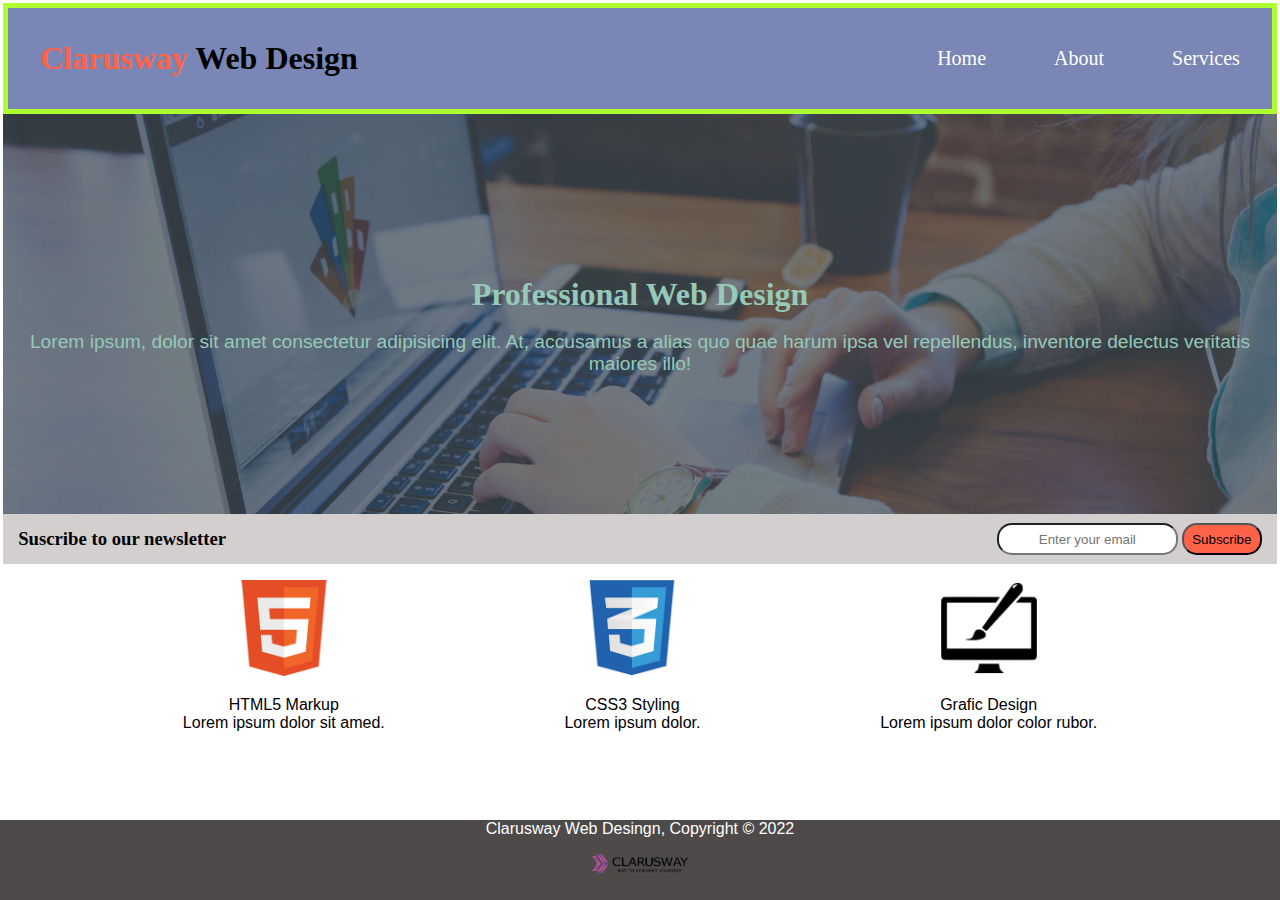
<file: index.html>
<!DOCTYPE html>
<html lang="en">
  <head>
    <meta charset="UTF-8" />
    <meta http-equiv="X-UA-Compatible" content="IE=edge" />
    <meta name="viewport" content="width=device-width, initial-scale=1.0" />
    <title>Document</title>
    <link rel="stylesheet" href="./style.css" />
  </head>
  <body>
    <header>
      <h1><span>Clarusway</span> Web Design</h1>
      <div class="header-right">
        <a href="index.html">Home</a>
        <a href="about.html">About</a>
        <a href="services.html">Services</a>
      </div>
    </header>
    <section>
      <div class="home"> 
        <br><br><br><br><br><br>
        <br><br><br><b>
        </b>
        <h2>Professional Web Design</h2> <br>
        <p>
          Lorem ipsum, dolor sit amet consectetur adipisicing elit. At,
          accusamus a alias quo quae harum ipsa vel repellendus, inventore
          delectus veritatis maiores illo!
        </p>
      </div>
    </section>
    <div class="input">
      <h3>Suscribe to our newsletter</h3>
      <div class="input-right">
        <input
          type="text"
          name="email"
          id="email"
          placeholder="Enter your email"
        />
        <button>Subscribe</button>
      </div>
    </div>
    <div class="img">
      <div>
        <img src="./img/logo_html.png" alt="" />
        <p>HTML5 Markup</p>
        <p>Lorem ipsum dolor sit amed.</p>
      </div>
      <div>
        <img src="./img/logo_css.png" alt="" />
        <p>CSS3 Styling</p>
        <p>Lorem ipsum dolor.</p>
      </div>
      <div>
        <img src="./img/logo_brush.png" alt="" />
        <p>Grafic Design</p>
        <p>Lorem ipsum dolor color rubor.</p>
      </div>
    </div>

    <footer>
      <div class="“foot”">
        <p>Clarusway Web Desingn, Copyright © 2022</p>
       <img src="./img/clarusway_logo.png" alt="Clarusway">
      </div>
    </footer>
  </body>
</html>
</file>
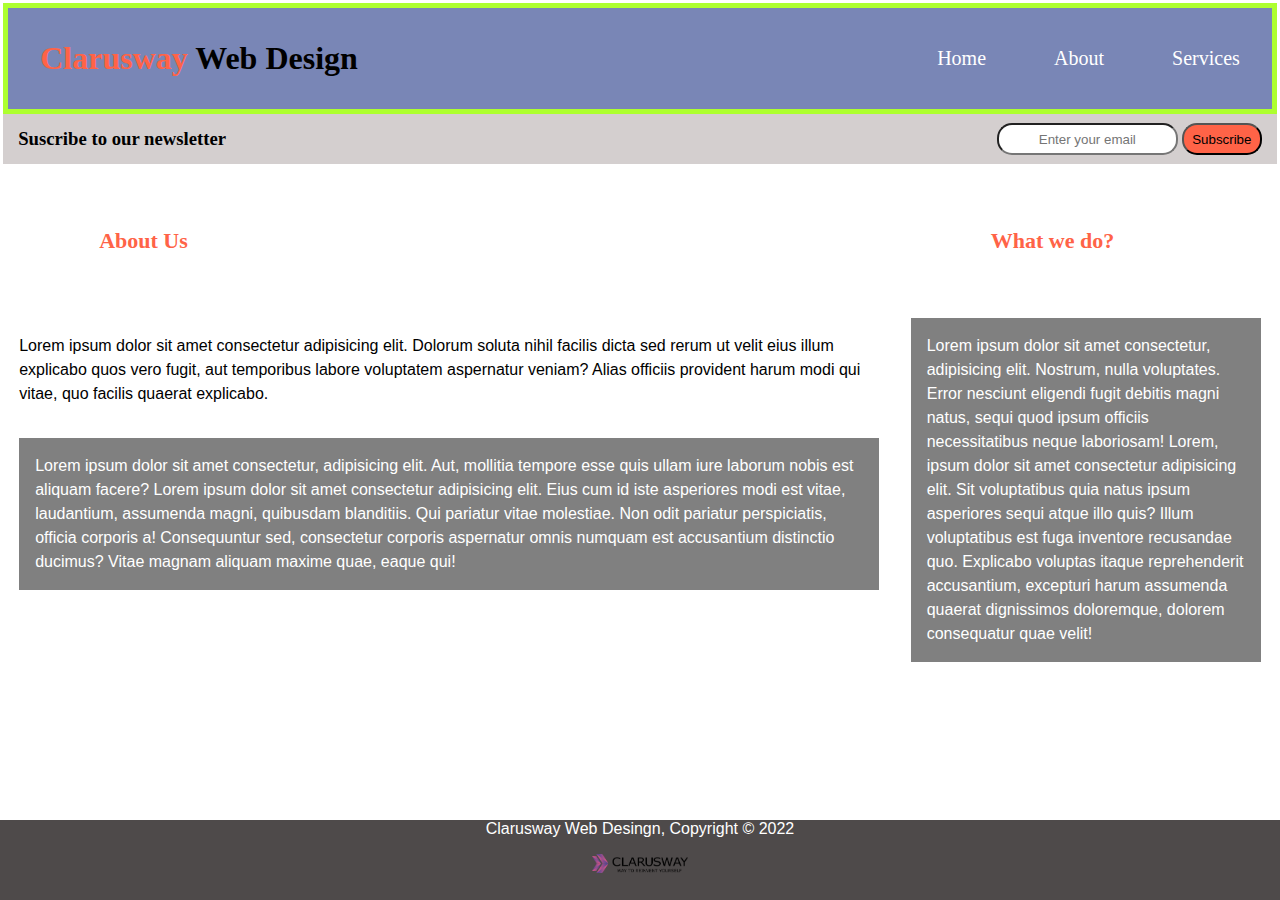
<file: about.html>
<!DOCTYPE html>
<html lang="en">
  <head>
    <meta charset="UTF-8" />
    <meta http-equiv="X-UA-Compatible" content="IE=edge" />
    <meta name="viewport" content="width=device-width, initial-scale=1.0" />
    <title>Document</title>
    <link rel="stylesheet" href="./style.css" />
  </head>
  <body>
    <header>
      <h1><span>Clarusway</span> Web Design</h1>
      <div class="header-right">
        <a href="home.html">Home</a>
        <a href="about.html">About</a>
        <a href="services.html">Services</a>
      </div>
    </header>
    <div class="input">
        <h3>Suscribe to our newsletter</h3>
        <div class="input-right">
          <input
            type="text"
            name="email"
            id="email"
            placeholder="Enter your email"
          />
          <button>Subscribe</button>
        </div>
      </div>
    <section class="about-content">
<div class="a-left">
    <h4>About Us</h4>
    <p>Lorem ipsum dolor sit amet consectetur adipisicing elit. Dolorum soluta nihil facilis dicta sed rerum ut velit eius illum explicabo quos vero fugit, aut temporibus labore voluptatem aspernatur veniam? Alias officiis provident harum modi qui vitae, quo facilis quaerat explicabo.</p>
    <p class="pp">Lorem ipsum dolor sit amet consectetur, adipisicing elit. Aut, mollitia tempore esse quis ullam iure laborum nobis est aliquam facere? Lorem ipsum dolor sit amet consectetur adipisicing elit. Eius cum id iste asperiores modi est vitae, laudantium, assumenda magni, quibusdam blanditiis. Qui pariatur vitae molestiae. Non odit pariatur perspiciatis, officia corporis a! Consequuntur sed, consectetur corporis aspernatur omnis numquam est accusantium distinctio ducimus? Vitae magnam aliquam maxime quae, eaque qui!</p>
</div>
<div class="a-right">
    <h4>What we do?</h4>
    <p class="pp">Lorem ipsum dolor sit amet consectetur, adipisicing elit. Nostrum, nulla voluptates. Error nesciunt eligendi fugit debitis magni natus, sequi quod ipsum officiis necessitatibus neque laboriosam! Lorem, ipsum dolor sit amet consectetur adipisicing elit. Sit voluptatibus quia natus ipsum asperiores sequi atque illo quis? Illum voluptatibus est fuga inventore recusandae quo. Explicabo voluptas itaque reprehenderit accusantium, excepturi harum assumenda quaerat dignissimos doloremque, dolorem consequatur quae velit!</p>
</div>

    </section>




    <footer class="footer">
      <div>
        <p>Clarusway Web Desingn, Copyright © 2022</p>
        <img src="./img/clarusway_logo.png" alt="Clarusway">
      </div>
    </footer>
  </body>
</html>
</file>
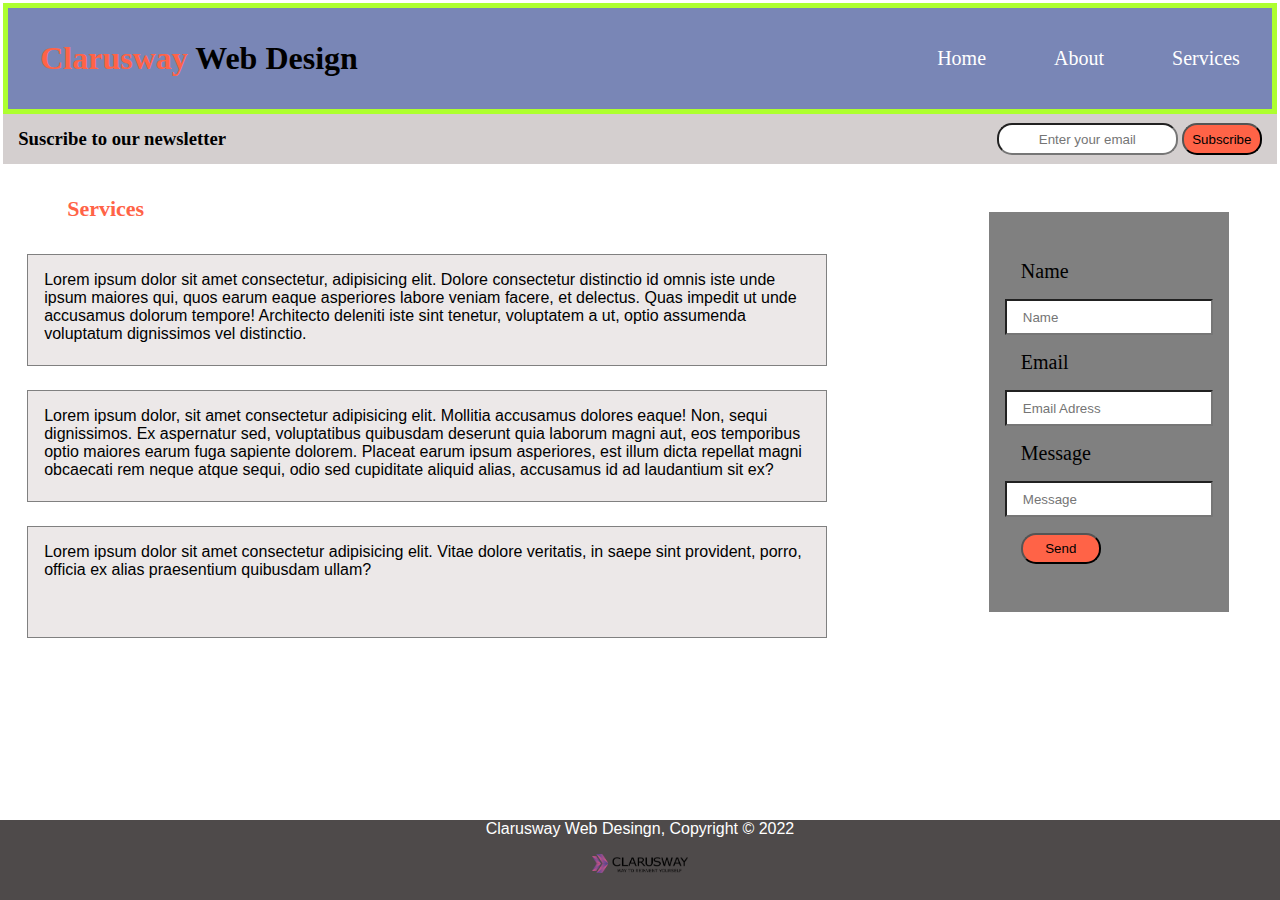
<file: services.html>
<!DOCTYPE html>
<html lang="en">
  <head>
    <meta charset="UTF-8" />
    <meta http-equiv="X-UA-Compatible" content="IE=edge" />
    <meta name="viewport" content="width=device-width, initial-scale=1.0" />
    <title>Document</title>
    <link rel="stylesheet" href="./style.css" />
  </head>
  <body>
    <header>
      <h1><span>Clarusway</span> Web Design</h1>
      <div class="header-right">
        <a href="home.html">Home</a>
        <a href="about.html">About</a>
        <a href="services.html">Services</a>
      </div>
    </header>
    <div class="input">
      <h3>Suscribe to our newsletter</h3>
      <div class="input-right">
        <input
          type="text"
          name="email"
          id="email"
          placeholder="Enter your email"
        />
        <button>Subscribe</button>
      </div>
    </div>
    <main>
    <section class="services">
<div class="left-ser">
  <h4>Services</h4>
<p>Lorem ipsum dolor sit amet consectetur, adipisicing elit. Dolore consectetur distinctio id omnis iste unde ipsum maiores qui, quos earum eaque asperiores labore veniam facere, et delectus. Quas impedit ut unde accusamus dolorum tempore! Architecto deleniti iste sint tenetur, voluptatem a ut, optio assumenda voluptatum dignissimos vel distinctio. </p>
<p>Lorem ipsum dolor, sit amet consectetur adipisicing elit. Mollitia accusamus dolores eaque! Non, sequi dignissimos. Ex aspernatur sed, voluptatibus quibusdam deserunt quia laborum magni aut, eos temporibus optio maiores earum fuga sapiente dolorem. Placeat earum ipsum asperiores, est illum dicta repellat magni obcaecati rem neque atque sequi, odio sed cupiditate aliquid alias, accusamus id ad laudantium sit ex? </p>
<p>Lorem ipsum dolor sit amet consectetur adipisicing elit. Vitae dolore veritatis, in saepe sint provident, porro, officia ex alias praesentium quibusdam ullam? 
  
</p>
</div>
</section>

   

<div class="box">
  <label for="name">Name</label>
<input type="text" name="" id=""
placeholder="Name">
<label for="email">Email</label>
<input type="text" name="email" id=""
placeholder="Email Adress">
<label for="Message">Message</label>
<input type="text" name="Message" id=""
placeholder="Message">
<button class="send-but">Send</button>

</div>



  </main>
    <footer class="footer">
      <div>
        <p>Clarusway Web Desingn, Copyright © 2022</p>
        <img src="./img/clarusway_logo.png" alt="Clarusway">
      </div>
    </footer>
  </body>
</html>
</file>
<file: style.css>
* {
  margin: 0;
  padding: 0;
  box-sizing: border-box;
}

header {
  display: flex;
  justify-content: space-between;
  align-items: center;
  width: 100%;
  background-color: #7986B6;
  height: 10%;
  border: 5px solid greenyellow;
}

header h1 {
  margin: 2rem;
}

header a {
  text-decoration: none;
  color: white;
  font-size: 20px;
  margin: 2rem;
}
.home p{
  font-size: larger;
  font-family: Verdana, Geneva, Tahoma, sans-serif;
  color: rgb(150, 201, 184);
}
a:hover {
  color: red;
  font-size: 22px;
  text-decoration: underline;
}

span {
  color: tomato;
}

.home {
  color: rgb(150, 201, 184);
  width: 100%;
  height: 400px;

  background-image: url(./img/showcase.jpg);
  background-size: cover;
  background-position: center;
  /* display: flex; */
  justify-content: center;
  align-items: center;
  text-align: center;
}
p{
  font-family:Verdana, sans-serif;
}

main {
  height: 70%;
}

h2 {
  font-size: 32px;
}

.input {
  /* border: 2px solid red; */
  width: 100%;
  height: 50px;
  padding: 15px;
  display: flex;
  justify-content: space-between;
  align-items: center;
  background-color: rgb(212, 207, 207);
}
.input-right input:hover{
  background-color: tomato;
}

body {
  margin: 0.2rem;
}

input,
button {
  border-radius: 15px;
  height: 2rem;
  background-color: tomato;
  text-align: center;
}

button {
  width: 5rem;
}

.img {
  width: 100%;
  height: 30%;
  display: flex;
  justify-content: space-evenly;
  align-items: center;
  align-content: center;
  text-align: center;
}

div img {
  width: 6rem;
  margin: 1rem;
}

footer {
  background-color: rgb(78, 74, 74);
  color: white;
  height: 80px;
  /* display: flex;
  flex-direction: column; */
  justify-content: center;
  align-items: center;
  text-align: center;
  position: fixed;
    bottom: 0px;
    left: 0px;
    right: 0px;
    margin-bottom: 0px;
}

.about-content {
  height: 100%;
  display: flex;
  padding: 1.5rem 2.5 rem;

}

.about-content .a-left {
  width: 70%;
}

.about-content .a-right {
  width: 30%;
}

.about-content h4 {
  padding: 2rem;
}

.about-content p {
  line-height: 1.5rem;
  padding: 1rem;
}

.about-content .pp {
  background-color: gray;
  color: white;
  padding: 1rem;
  margin: 1rem;
}

.services {
  display: flex;
  flex-direction: row;

}

.left-ser p {
  padding: 1rem;
  margin: 1.5rem;
  height: 7rem;
    width: 50rem;
  border: 1px solid gray;
  background-color: rgb(236, 232, 232);
}

main {
  display: flex;
  justify-content: space-between;
}

.box {
  margin: 3rem;
  padding: 2rem 1rem;
  width: 15rem;
  height: 25rem;
  background-color: gray;
  display: flex;
  flex-direction: column;
  justify-content: flex-start;
 
}
.box label{
  margin: 1rem;
  font-size: 20px;
}
.box input{
  border-radius: 0;
  text-align: left;
  padding: 1rem;
}
.box input:hover{
  background-color: tomato;
}
h4 {
  margin: 2rem 4rem;
  font-size: 22px;
  color: tomato;
}

.send-but {
  margin: 1rem;
  background-color: tomato;
}

input {
  background-color: white;
}

.footer {
  position: absolute;
  bottom: 0;
  width: 100%;
}
</file>
